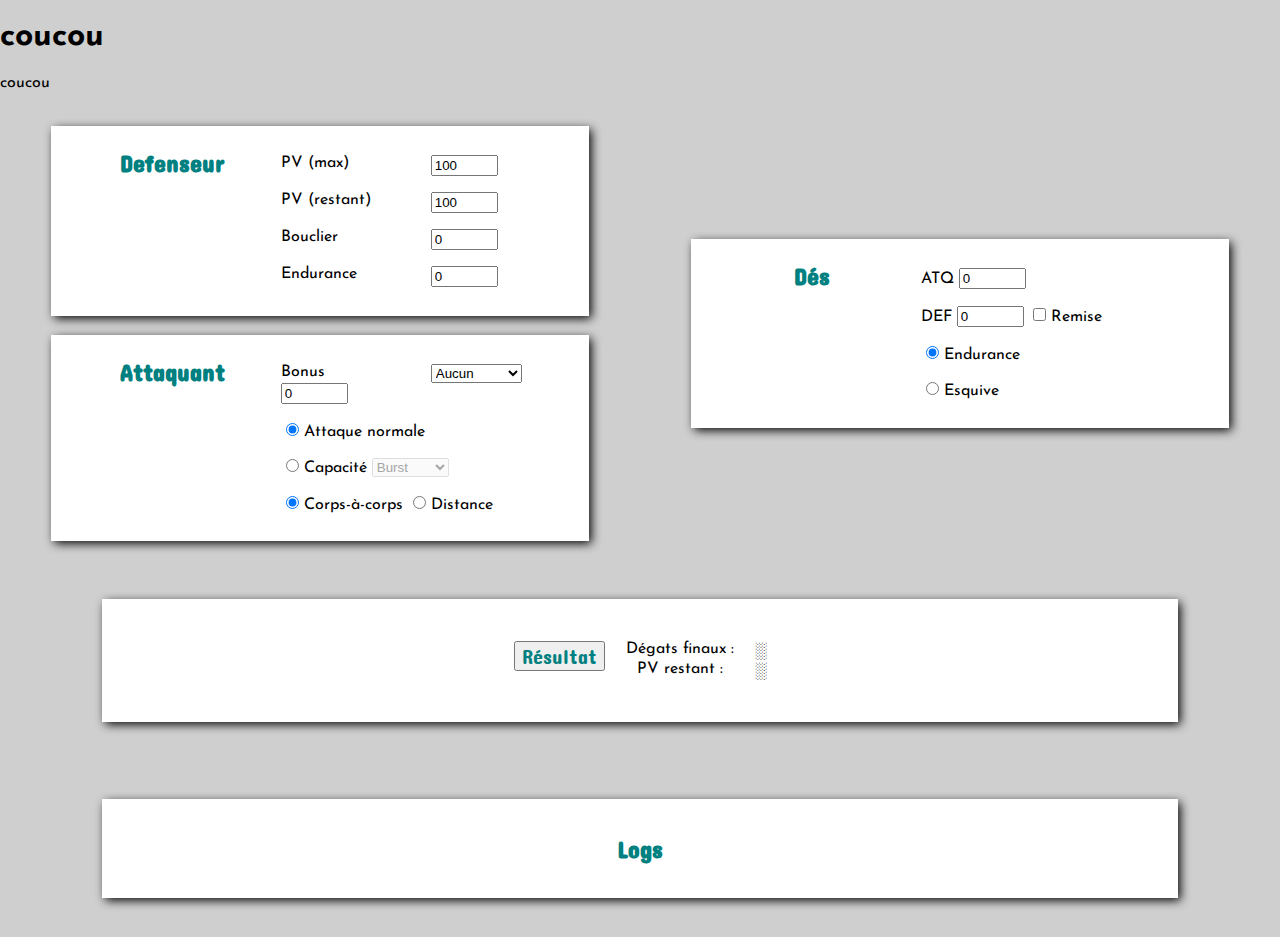
<file: index.html>
<!DOCTYPE html>
<html>
    <head>
        <meta charset="UTF-8">
        <link rel="stylesheet" href="res/css/style.css">
        <script src="res/js/jdr-sys.js"></script>
        <script src="res/js/main.js"></script>
        <meta name="viewport" content="width=device-width, initial-scale=1.0">
        <link rel="icon" type="image/png" href="res/logo.png" />
        <title>Système JdR</title>
    </head>
    <body>
      <div class="flex-break">
      <header>
        <h1> coucou </h1>
        <p> coucou </p>
      </header>
    </div>
        <div class="flex-column">
            <div id="defense" class="card">
                <span class="titre-card">Defenseur</span>
                <form>
                    <div class="input-zone">
                        <label for="pv_max">PV (max)</label>
                        <input type="number" id="pv_max" value="100"  min="0">
                    </div>
                    <div class="input-zone">
                        <label for="pv_reste">PV (restant)</label>
                        <input type="number" id="pv_reste" value="100" min="0">
                    </div>
                    <div class="input-zone">
                        <label for="bouclier">Bouclier</label>
                        <input type="number" id="bouclier" value="0"  min="0" max="100">
                    </div>
                    <div class="input-zone">
                        <label for="endurance">Endurance</label>
                        <input type="number" id="endurance" value="0"  min="0" max="10">
                    </div>
                </form>
            </div>
            <div class="flex-break"></div>
            <div id="attaquant" class="card">
              <span class="titre-card">Attaquant</span>
              <form>
                  <div class="input-zone">
                      <label for="bonus">Bonus</label>
                      <select id="arme">
                          <option value="0">Aucun</option>
                          <option value="1">Pouvoir</option>
                          <option value="7">Pistolet</option>
                          <option value="2">Fusil</option>
                          <option value="8">Artillerie</option>
                          <option value="3">Projectile</option>
                          <option value="6">Couteau</option>
                          <option value="4">Épée</option>
                          <option value="5">Contondant</option>
                          <option value="9">Autre</option>
                      </select>
                      <input type="number" id="bonus" value="0" min="0" max="100">
                  </div>
                  <div class="input-zone">
                      <input type="radio" name="atq_type" value="0" checked="checked" onclick="capa_toggle(this)">
                      <label for="atq_norm">Attaque normale</label>
                  </div>
                  <div class="input-zone">
                      <input type="radio" id="capa" name="atq_type" value="1" onclick="capa_toggle(this)">
                      <label for="capacite">Capacité</label>
                      <select id="capacite_type">
                          <option value="0">Burst</option>
                          <option value="1">Perforant</option>
                          <option value="2">Autre</option>
                      </select>
                  </div>
                  <div class="input-zone">
                      <input type="radio" name="dist_atq" value="0" checked="checked">
                      <label for="cac">Corps-à-corps</label>
                      <input type="radio" name="dist_atq" value="1">
                      <label for="dist">Distance</label>
                  </div>
                </form>
            </div>
          </div>
        <div class="flex-column">
            <div id="dés" class="card">
              <span class="titre-card">Dés</span>
              <form>
                  <div class="input-zone">
                      <label for="des_atq">ATQ</label>
                      <input type="number" id="des_atq" value="0" min="0" max="10">
                  </div>
                  <div class="input-zone">
                      <label for="des_def">DEF</label>
                      <input type="number" id="des_def" value="0" min="0" max="10">
                      <input type="checkbox" id="des_bonus_def">
                      <label for="des_bonus_def">Remise</label>
                  </div>
                  <div class="input-zone">
                      <input type="radio" name="des_esquive" value="0" checked="checked">
                      <label for="des_esquive">Endurance</label>
                  </div>
                  <div class="input-zone">
                      <input type="radio" name="des_esquive" value="1">
                      <label for="des_esquive">Esquive</label>
                  </div>
                </form>
            </div>
        </div>
        <div class="flex-break"></div>
        <div id="submit" class="card">
            <div class="input-zone">
                <input type="button" class=titre-card-resultat value="Résultat" onclick="calculate()">
            </div>
            <p>

            <label for="res_deg">Dégats finaux : </label>
            <span id="res_deg">░</span>
            <br>
            <label for="res_pv">PV restant :</label>
            <span id="res_pv">░</span>
            <br>

          </p>
        </div>
        <div class="flex-break"></div>
        <div id="log" class="card">
            <span class="titre-card">Logs</span>
            <div id="log_box" class="input-zone">
            </div>
        </div>
    </body>
</html>
</file>
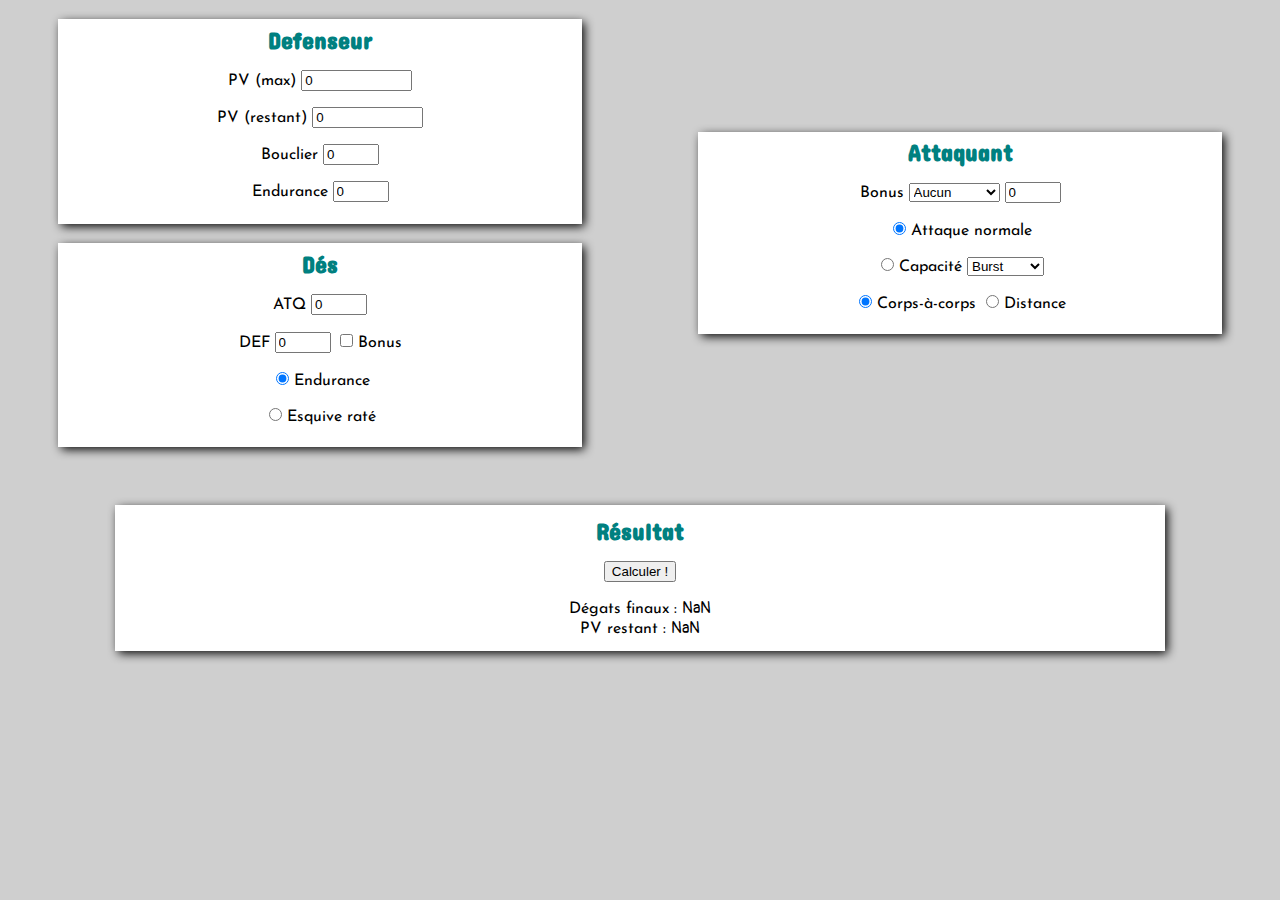
<file: Application/index.html>
<!DOCTYPE html>
<html>
    <head>
        <meta charset="UTF-8">
        <link rel="stylesheet" href="res/css/style.css">
        <script src="res/js/jdr-sys.js"></script>
        <meta name="viewport" content="width=device-width, initial-scale=1.0">
        <title>Jdr-system</title>
    </head>
    <body>
        <div class="flex-column">
            <div id="defense" class="card">
                <span class="titre-card">Defenseur</span>
                <form>
                    <div class="input-zone">
                        <label for="pv_max">PV (max)</label>
                        <input type="number" id="pv_max" value="0"  min="0">
                    </div>
                    <div class="input-zone">
                        <label for="pv_reste">PV (restant)</label>
                        <input type="number" id="pv_reste" value="0" min="0">
                    </div>
                    <div class="input-zone">
                        <label for="bouclier">Bouclier</label>
                        <input type="number" id="bouclier" value="0"  min="0" max="99">
                    </div>
                    <div class="input-zone">
                        <label for="endurance">Endurance</label>
                        <input type="number" id="endurance" value="0"  min="0" max="99">
                    </div>
                </form>
            </div>
            <div class="flex-break"></div>
            <div id="dés" class="card">
                <span class="titre-card">Dés</span>
                <form>
                    <div class="input-zone">
                        <label for="des_atk">ATQ</label>
                        <input type="number" id="des_atk" value="0" min="0" max="10">
                    </div>
                    <div class="input-zone">
                        <label for="des_def">DEF</label>
                        <input type="number" id="des_def" value="0" min="0" max="10">
                        <input type="checkbox" id="des_bonus_def">
                        <label for="des_bonus_def">Bonus</label>
                    </div>
                    <div class="input-zone">
                        <input type="radio" name="des_esquive" value="0" checked="checked">
                        <label for="dist">Endurance</label>
                    </div>
                    <div class="input-zone">
                        <input type="radio" name="des_esquive" value="1">
                        <label for="dist">Esquive raté</label>
                    </div>
                </form>
            </div>
        </div>
        <div class="flex-column">
            <div id="attaquant" class="card">
                <span class="titre-card">Attaquant</span>
                <form>
                    <div class="input-zone">
                        <label for="bonus">Bonus</label>
                        <select id="arme">
                            <option value="0">Aucun</option>
                            <option value="1">Pouvoir</option>
                            <option value="7">Pistolet</option>
                            <option value="2">Fusil</option>
                            <option value="8">Artillerie</option>
                            <option value="3">Projectile</option>
                            <option value="6">Couteau</option>
                            <option value="4">Épée</option>
                            <option value="5">Contondant</option>
                            <option value="9">Autre</option>
                        </select>
                        <input type="number" id="bonus" value="0" min="0" max="10">
                    </div>
                    <div class="input-zone">
                        <input type="radio" name="atk_type" value="0" checked="checked">
                        <label for="atk_norm">Attaque normale</label>
                    </div>
                    <div class="input-zone">
                        <input type="radio" name="atk_type" value="1">
                        <label for="capacite">Capacité</label>
                        <select id="capacite_type">
                            <option value="0">Burst</option>
                            <option value="1">Perforant</option>
                            <option value="2">Autre</option>
                        </select>
                    </div>
                    <div class="input-zone">
                        <input type="radio" name="dist_atk" value="0" checked="checked">
                        <label for="cac">Corps-à-corps</label>
                        <input type="radio" name="dist_atk" value="1">
                        <label for="dist">Distance</label>
                    </div>
                </form>
            </div>
        </div>
        <div class="flex-break"></div>
        <div id="submit" class="card">
            <span class="titre-card">Résultat</span>
            <div class="input-zone">
                <input type="button" value="Calculer !" onclick="calculate()">
            </div>
            <label for="res_deg">Dégats finaux :</label>
            <span id="res_deg">NaN</span><br>
            <label for="res_pv">PV restant :</label>
            <span id="res_pv">NaN</span>
        </div>
    </body>
</html>

<!---
TO DO :
- Aligner les boites
- Faire en sorte qu'entrée lance le programme
- Faire en sorte que quand on rempli les PV max, cela remplit les pv restant (IMPORTANT) */
----->
</file>
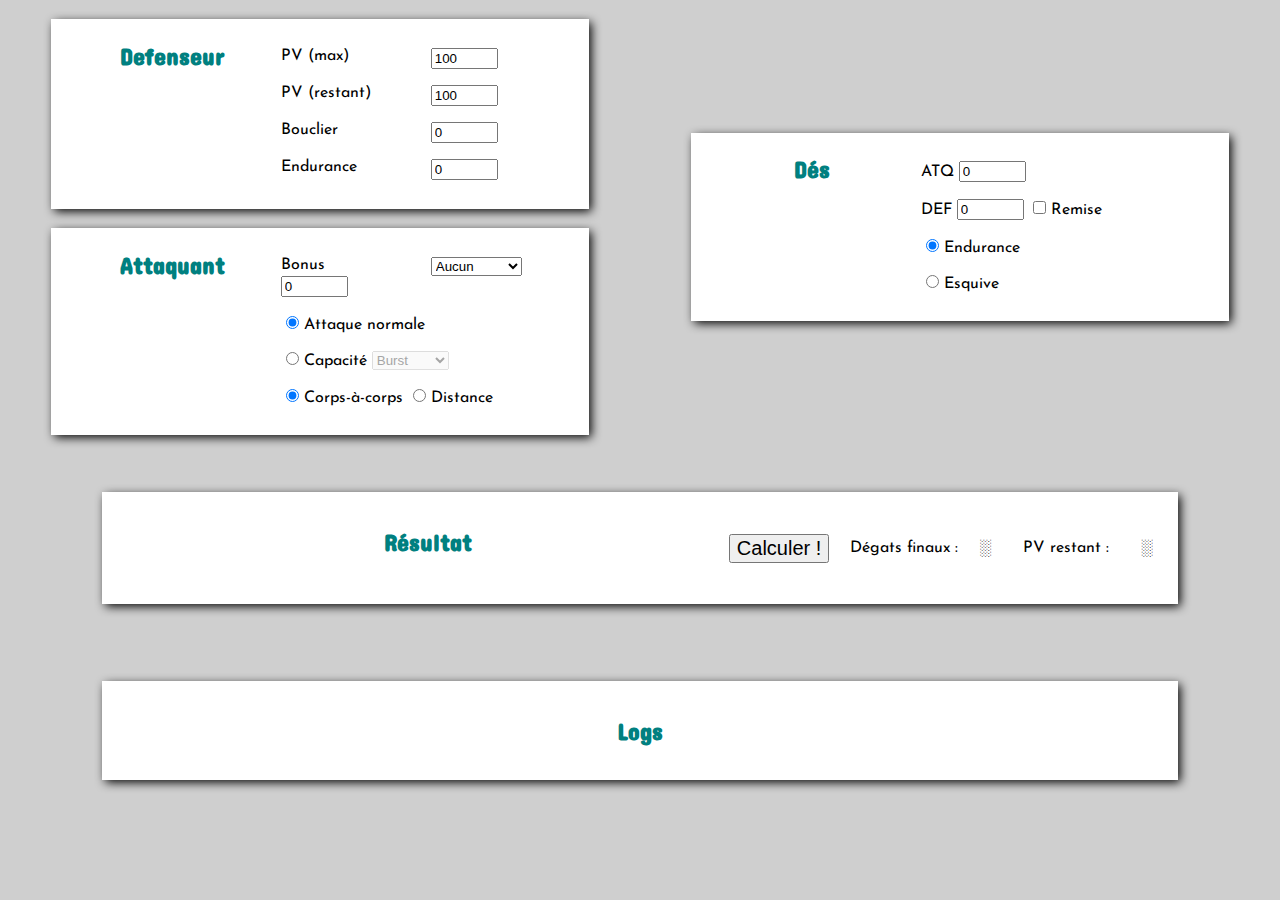
<file: docs/index.html>
<!DOCTYPE html>
<html>
    <head>
        <meta charset="UTF-8">
        <link rel="stylesheet" href="res/css/style.css">
        <script src="res/js/jdr-sys.js"></script>
        <script src="res/js/main.js"></script>
        <meta name="viewport" content="width=device-width, initial-scale=1.0">
        <link rel="icon" type="image/png" href="res/logo.png" />
        <title>Système JdR</title>
    </head>
    <body>
        <div class="flex-column">
            <div id="defense" class="card">
                <span class="titre-card">Defenseur</span>
                <form>
                    <div class="input-zone">
                        <label for="pv_max">PV (max)</label>
                        <input type="number" id="pv_max" value="100"  min="0">
                    </div>
                    <div class="input-zone">
                        <label for="pv_reste">PV (restant)</label>
                        <input type="number" id="pv_reste" value="100" min="0">
                    </div>
                    <div class="input-zone">
                        <label for="bouclier">Bouclier</label>
                        <input type="number" id="bouclier" value="0"  min="0" max="100">
                    </div>
                    <div class="input-zone">
                        <label for="endurance">Endurance</label>
                        <input type="number" id="endurance" value="0"  min="0" max="10">
                    </div>
                </form>
            </div>
            <div class="flex-break"></div>
            <div id="attaquant" class="card">
              <span class="titre-card">Attaquant</span>
              <form>
                  <div class="input-zone">
                      <label for="bonus">Bonus</label>
                      <select id="arme">
                          <option value="0">Aucun</option>
                          <option value="1">Pouvoir</option>
                          <option value="7">Pistolet</option>
                          <option value="2">Fusil</option>
                          <option value="8">Artillerie</option>
                          <option value="3">Projectile</option>
                          <option value="6">Couteau</option>
                          <option value="4">Épée</option>
                          <option value="5">Contondant</option>
                          <option value="9">Autre</option>
                      </select>
                      <input type="number" id="bonus" value="0" min="0" max="100">
                  </div>
                  <div class="input-zone">
                      <input type="radio" name="atq_type" value="0" checked="checked" onclick="capa_toggle(this)">
                      <label for="atq_norm">Attaque normale</label>
                  </div>
                  <div class="input-zone">
                      <input type="radio" name="atq_type" value="1" onclick="capa_toggle(this)">
                      <label for="capacite">Capacité</label>
                      <select id="capacite_type">
                          <option value="0">Burst</option>
                          <option value="1">Perforant</option>
                          <option value="2">Autre</option>
                      </select>
                  </div>
                  <div class="input-zone">
                      <input type="radio" name="dist_atq" value="0" checked="checked">
                      <label for="cac">Corps-à-corps</label>
                      <input type="radio" name="dist_atq" value="1">
                      <label for="dist">Distance</label>
                  </div>
                </form>
            </div>
          </div>
        <div class="flex-column">
            <div id="dés" class="card">
              <span class="titre-card">Dés</span>
              <form>
                  <div class="input-zone">
                      <label for="des_atq">ATQ</label>
                      <input type="number" id="des_atq" value="0" min="0" max="10">
                  </div>
                  <div class="input-zone">
                      <label for="des_def">DEF</label>
                      <input type="number" id="des_def" value="0" min="0" max="10">
                      <input type="checkbox" id="des_bonus_def">
                      <label for="des_bonus_def">Remise</label>
                  </div>
                  <div class="input-zone">
                      <input type="radio" name="des_esquive" value="0" checked="checked">
                      <label for="des_esquive">Endurance</label>
                  </div>
                  <div class="input-zone">
                      <input type="radio" name="des_esquive" value="1">
                      <label for="des_esquive">Esquive</label>
                  </div>
                </form>
            </div>
        </div>
        <div class="flex-break"></div>
        <div id="submit" class="card">
            <span class="titre-card">Résultat</span>
            <div class="input-zone">
                <input type="button" value="Calculer !" onclick="calculate()">
            </div>
            <label for="res_deg">Dégats finaux :</label>
            <span id="res_deg">░</span><br>
            <label for="res_pv">PV restant :</label>
            <span id="res_pv">░</span>
        </div>
        <div class="flex-break"></div>
        <div id="log" class="card">
            <span class="titre-card">Logs</span>
            <div id="log_box" class="input-zone">
            </div>
        </div>
    </body>
</html>
</file>
<file: res/css/style.css>
@import url('https://fonts.googleapis.com/css?family=Concert+One|Josefin+Sans|Pangolin&display=swap');

body{
    margin: 0;
    width: 100%;
    height: 100%;
    display: flex;
    flex-wrap: wrap;
    color: black;
    background-color: rgb(207, 207, 207);
    font-family: 'Josefin Sans', sans-serif;
}

@media only screen and (max-width: 800px) {
    .flex-column{
        width: 95%;
    }

    .card{
        width: 95%;
    }
}

@media only screen and (min-width: 801px) {
    .flex-column{
        min-width: 50%;
        max-width: 80%;
    }

    .card{
        min-width: 40%;
        max-width: 80%;
    }
}

#endurance {
  width:100px;
}

#bouclier{
  width:100px;
}

input[type="number"] {
    max-width: 20%;
    width:100px;
    /* Firefox */
 -moz-appearance: textfield;

 /* Chrome */
 &::-webkit-inner-spin-button {
   -webkit-appearance: none;
   margin:0;
 }

 /* Opéra*/
 &::-o-inner-spin-button {
   -o-appearance: none;
   margin: 0;
 }
 }

 input{
     margin-right: 0;
 }

.flex-column{
    margin: auto;
}

.card{
    background-color: white;
    box-shadow: 0.2em 0.2em 0.6em black;
    margin: 3% auto;
    padding: 2%;
    display: flex;
    justify-content: center;
}

.input-zone{
    margin: 1em 0;
}

label[for=pv_max], label[for=pv_reste], label[for=bouclier], label[for=endurance]
{
	display: block;
	width: 150px;
	float: left;
}

label[for=bonus] {
  display:block;
  width: 150px;
  float: left;
}

.flex-break{
    flex-basis: 100%;
}

.titre-card{
    font-weight: bold;
    margin:10px;
    color: teal;
    font-size: 1.5em;
    font-family: 'Concert One', cursive;
    display:flex;
    text-align: center;
    flex:2;
    justify-content: center;
}

form {

  flex:3;
}

.titre-card-resultat{
    color: teal;
    font-size: 1.5em;
    font-family: 'Concert One', cursive;
    display:flex;
    text-align: center;
}

#submit{
    width: 90%;
}

label[for=res_deg], label[for=res_pv]{
  display:block;
  width: 150px;
  float: left;
  margin:auto;
  text-align:center;
}

input[type="button"]{

  font-size: 20px;
  display:block;
  margin-right:10px;
  margin:auto;
}


#res_pv, #res_deg{
    font-family: 'Pangolin', cursive;
    display:block;
    float: left;
    margin:auto;
}

#log{
    width: 90%;

}

#log_box{
    max-height: 10em;
    overflow: auto;
}
</file>
<file: Application/res/css/style.css>
@import url('https://fonts.googleapis.com/css?family=Concert+One|Josefin+Sans|Pangolin&display=swap');

body{
    margin: 0;
    width: 100%;
    height: 100%;
    display: flex;
    flex-wrap: wrap;
    color: black;
    background-color: rgb(207, 207, 207);
    font-family: 'Josefin Sans', sans-serif;
}

@media only screen and (max-width: 800px) {
    .flex-column{
        width: 95%;
    }

    .card{
        width: 95%;
    }
}

@media only screen and (min-width: 801px) {
    .flex-column{
        min-width: 50%;
        max-width: 80%;
    }

    .card{
        min-width: 40%;
        max-width: 80%;
    }
}

input[type="number"] {
    max-width: 20%;
 }

 input{
     margin-right: 0;
 }

.flex-column{
    margin: auto;
}

.card{
    background-color: white;
    box-shadow: 0.2em 0.2em 0.6em black;
    text-align: center;
    margin: 3% auto;
    padding: 1%;
}

.input-zone{
    margin: 1em 0;
}

.flex-break{
    flex-basis: 100%;
}

.titre-card{
    font-weight: bold;
    color: teal;
    font-size: 1.5em;
    font-family: 'Concert One', cursive;
}

#submit{
    width: 90%;
}

#res_pv, #res_deg{
    font-family: 'Pangolin', cursive;
}
</file>
<file: docs/res/css/style.css>
@import url('https://fonts.googleapis.com/css?family=Concert+One|Josefin+Sans|Pangolin&display=swap');

body{
    margin: 0;
    width: 100%;
    height: 100%;
    display: flex;
    flex-wrap: wrap;
    color: black;
    background-color: rgb(207, 207, 207);
    font-family: 'Josefin Sans', sans-serif;
}

@media only screen and (max-width: 800px) {
    .flex-column{
        width: 95%;
    }

    .card{
        width: 95%;
    }
}

@media only screen and (min-width: 801px) {
    .flex-column{
        min-width: 50%;
        max-width: 80%;
    }

    .card{
        min-width: 40%;
        max-width: 80%;
    }
}

#endurance {
  width:100px;
}

#bouclier{
  width:100px;
}

input[type="number"] {
    max-width: 20%;
    width:100px;
    /* Firefox */
 -moz-appearance: textfield;

 /* Chrome */
 &::-webkit-inner-spin-button {
   -webkit-appearance: none;
   margin:0;
 }

 /* Opéra*/
 &::-o-inner-spin-button {
   -o-appearance: none;
   margin: 0;
 }
 }

 input{
     margin-right: 0;
 }

.flex-column{
    margin: auto;
}

.card{
    background-color: white;
    box-shadow: 0.2em 0.2em 0.6em black;
    margin: 3% auto;
    padding: 2%;
    display: flex;
    justify-content: center;
}

.input-zone{
    margin: 1em 0;
}

label[for=pv_max], label[for=pv_reste], label[for=bouclier], label[for=endurance]
{
	display: block;
	width: 150px;
	float: left;
}

label[for=bonus] {
  display:block;
  width: 150px;
  float: left;
}

.flex-break{
    flex-basis: 100%;
}

.titre-card{
    font-weight: bold;
    margin:10px;
    color: teal;
    font-size: 1.5em;
    font-family: 'Concert One', cursive;
    display:flex;
    text-align: center;
    flex:2;
    justify-content: center;
}

form {

  flex:3;
}

.titre-card-resultat{
    color: teal;
    font-size: 1.5em;
    font-family: 'Concert One', cursive;
    display:flex;
    text-align: center;
}

#submit{
    width: 90%;
}

label[for=res_deg], label[for=res_pv]{
  display:block;
  width: 150px;
  float: left;
  margin:auto;
  text-align:center;
}

input[type="button"]{

  font-size: 20px;
  display:block;
  margin-right:10px;
  margin:auto;
}


#res_pv, #res_deg{
    font-family: 'Pangolin', cursive;
    display:block;
    float: left;
    margin:auto;
}

#log{
    width: 90%;

}

#log_box{
    max-height: 10em;
    overflow: auto;
}
</file>
